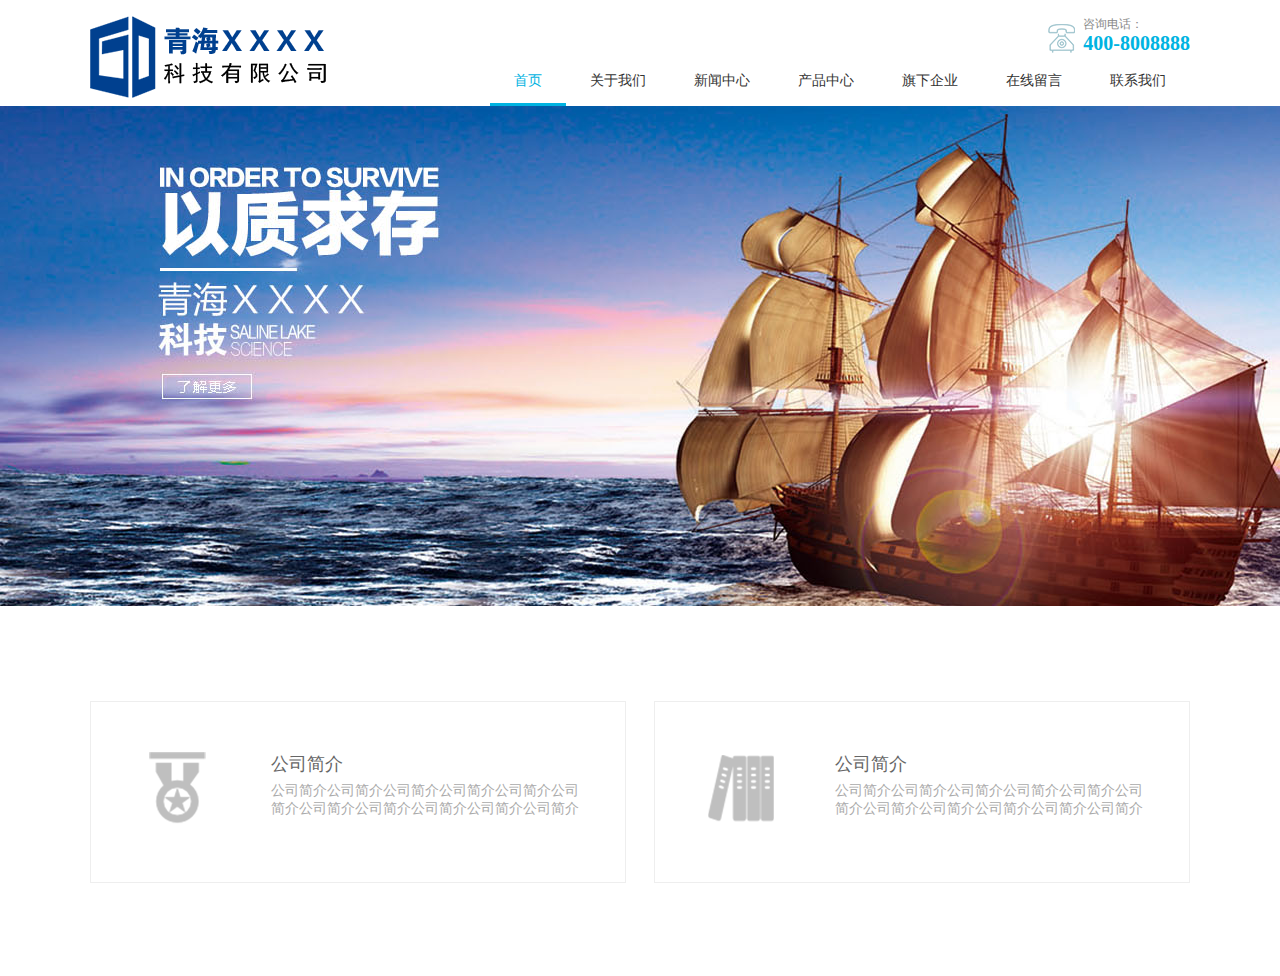
<file: index.html>
<!DOCTYPE html>
<html lang="en">
<head>
    <meta charset="UTF-8">
    <meta http-equiv="X-UA-Compatible" content="IE=edge">
    <meta name="viewport" content="width=device-width, initial-scale=1.0">
    <title>Document</title>
    <link rel="stylesheet" href="./css/index.css">

</head>
<body>
    <div  class="header">
        <a href="#" class="hd_logo"><img src="./imgs/logo.png" alt="" /></a>
        <div class="hd_tel">咨询电话：<p>400-8008888</p></div>

        <div class="hd_nav">
            <ul>
                <li class="on"><a href="#">首页</a><i></i></li>
                <li><a href="#">关于我们</a><i></i></li>
                <li><a href="#">新闻中心</a><i></i></li>
                <li><a href="#">产品中心</a><i></i></li>
                <li><a href="#">旗下企业</a><i></i></li>
                <li><a href="#">在线留言</a><i></i></li>
                <li><a href="#">联系我们</a><i></i></li>
            </ul>
        </div>            

    </div>

    <!--海报区域-->
    <div class="banner"></div>
    <!--海报区域 end-->

    <!--关于我们区域-->
<div class="about">

	<div class="box box_l">
    	<a href="#">
        	<i></i>
            <h2>公司简介</h2>
            <p>公司简介公司简介公司简介公司简介公司简介公司简介公司简介公司简介公司简介公司简介公司简介</p>
        </a>    
    </div>
    
    
    
    <div class="box box_r">
    	<a href="#">
        	<i></i>
            <h2>公司简介</h2>
            <p>公司简介公司简介公司简介公司简介公司简介公司简介公司简介公司简介公司简介公司简介公司简介</p>
        </a>    
    </div>
    
    
</div>
</body>
</html>
</file>
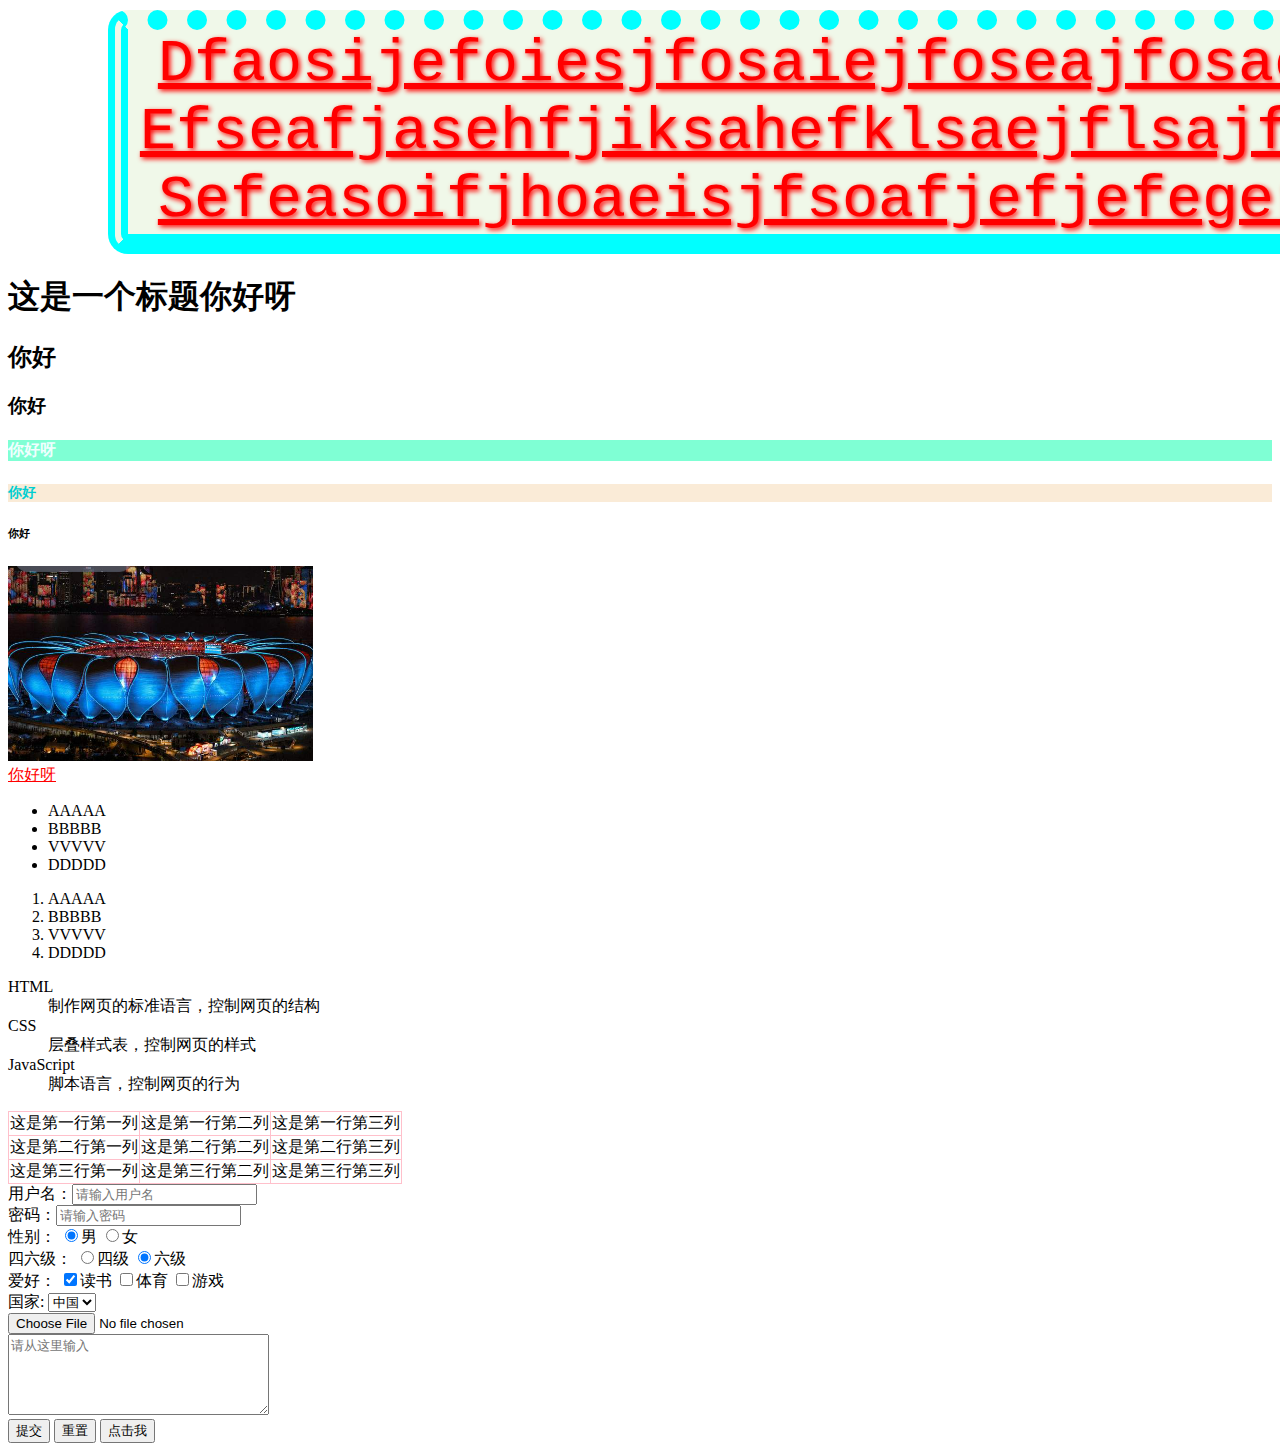
<file: a1.html>
<!DOCTYPE html>
<html lang="en">

<head>
    <meta charset="UTF-8">
    <meta name="viewport" content="width=device-width, initial-scale=1.0">
    <title>Document</title>
    <link rel="stylesheet" href="./css/style.css">
</head>

<body>
    <p>dfaosijefoiesjfosaiejfoseajfosaeijfosefj
        efseafjasehfjiksahefklsaejflsajflasfsefse
        sefeasoifjhoaeisjfsoafjefjefegerghrtdhjy
    </p>
    <h1>这是一个标题你好呀</h1>
    <h2>你好</h2>
    <h3 id="k2">你好</h3>
    <h4 class="c1">你好呀</h4>
    <h5>你好</h5>
    <h6>你好</h6>
    <img src="./imgs/图片1.png" alt="好看的图呦" title="那年秋天"><br>
    <a href="dddddd">你好呀</a>
    <ul>
        <li>AAAAA</li>
        <li>BBBBB</li>
        <li>VVVVV</li>
        <li>DDDDD</li>
    </ul>

    <ol>
        <li>AAAAA</li>
        <li>BBBBB</li>
        <li>VVVVV</li>
        <li>DDDDD</li>
    </ol>

    <dl>
        <dt>HTML</dt>
        <dd>制作网页的标准语言，控制网页的结构</dd>
        <dt>CSS</dt>
        <dd>层叠样式表，控制网页的样式</dd>
        <dt>JavaScript</dt>
        <dd>脚本语言，控制网页的行为</dd>
    </dl>
    <table border="10">
        <tr>
            <td>这是第一行第一列</td>
            <td>这是第一行第二列</td>
            <td>这是第一行第三列</td>
        </tr>
        <tr>
            <td>这是第二行第一列</td>
            <td>这是第二行第二列</td>
            <td>这是第二行第三列</td>
        </tr>
        <tr>
            <td>这是第三行第一列</td>
            <td>这是第三行第二列</td>
            <td>这是第三行第三列</td>
        </tr>
    </table>
    <form action="/login" ,method="get">
        <label for="username">用户名：</label><input type="text" name="username" id="" placeholder="请输入用户名"><br>
        <label for="password">密码：</label><input type="password" naem="password" id="" placeholder="请输入密码"><br>
        <div>
            <label for="usersex">性别：</label>
            <input type="radio" name="usersex" value="男" id="" checked=true>男
            <input type="radio" name="usersex" value="女" id="">女
        </div>
        <div>
            <label for="english">四六级：</label>
            <input type="radio" name="english" value="四级" id="">四级
            <input type="radio" name="english" value="六级" id="" checked=true>六级
        </div>
        <div>
            <label for="like">爱好：</label>
            <input type="checkbox" name="like" value="0" checked=" true" />读书
            <input type="checkbox" name="like" value="1" />体育
            <input type="checkbox" name="like" value="2" />游戏
        </div>
        <div>
            <label for="nationality">国家:</label>
            <select name="nationality">
                <option value="0" selected="true">中国</option>
                <option value="1">美国</option>
                <option value="2">英国</option>
            </select>
        </div>
        <div>
            <input type="file" name="files" /><br>
            <textarea name="brief" rows="5" cols="30" placeholder="请从这里输入"></textarea>
        </div>
        <div>
            <input type="submit" value="提交"/>
            <input type="reset" value="重置"/>
            <input type="button" value="点击我"/>
        </div>
    </form>
</body>

</html>
</file>
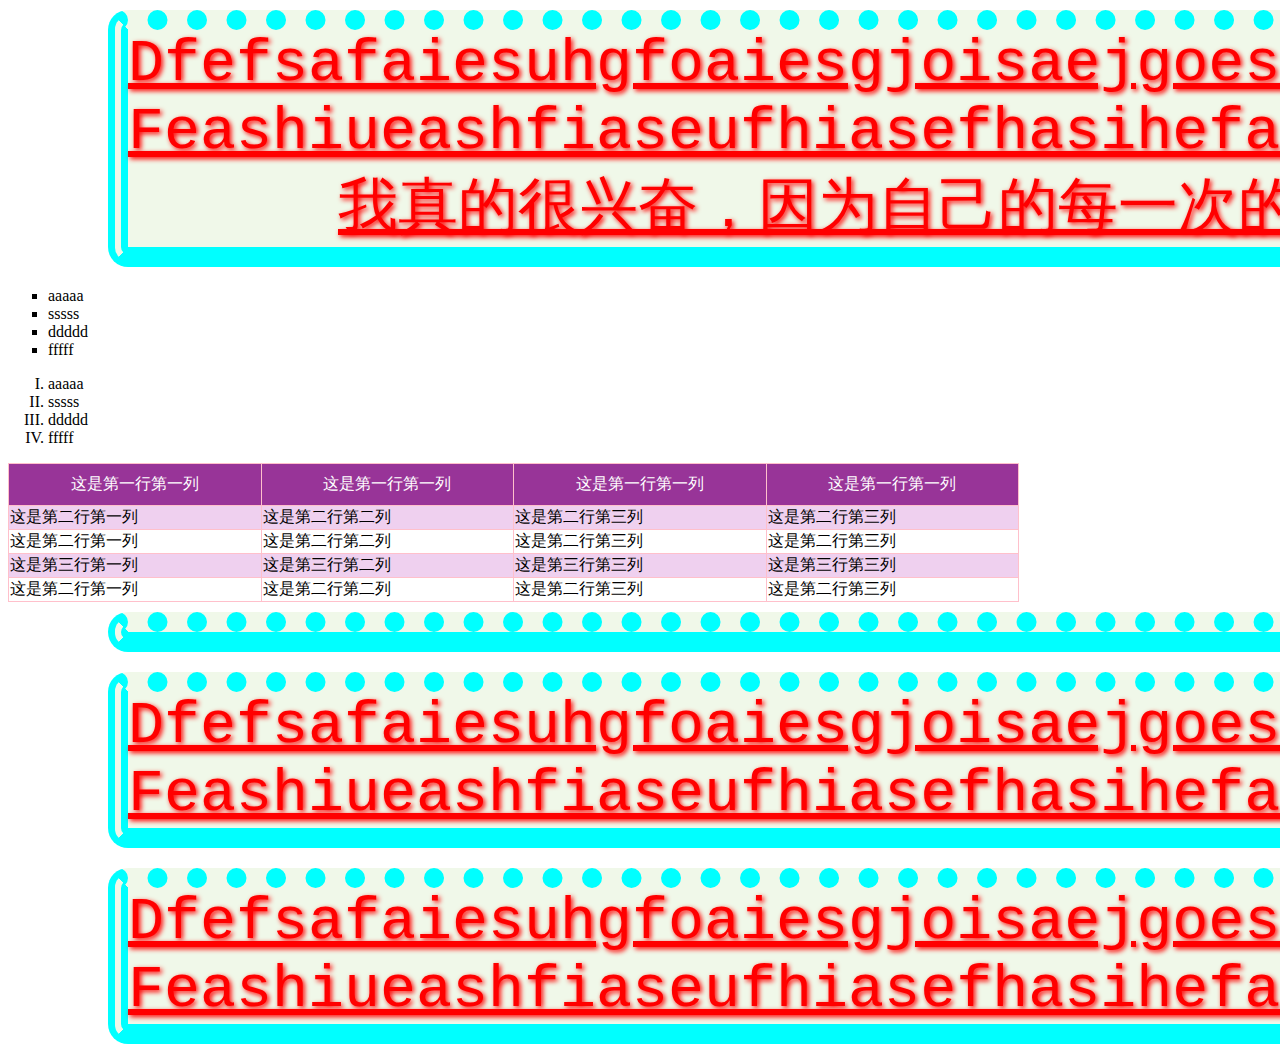
<file: a2.html>
<!DOCTYPE html>
<html lang="en">
<head>
    <meta charset="UTF-8">
    <meta name="viewport" content="width=device-width, initial-scale=1.0">
    <title>Document</title>
    <link rel="stylesheet" href="./css/style.css">
</head>
<body>
    <p>dfefsafaiesuhgfoaiesgjoisaejgoesiajgoasjgfoesajfoesfes
        feashiueashfiaseufhiasefhasihefaslefjosefjoasefsfse
        <a href="http://www.163.com/">我真的很兴奋，因为自己的每一次的进步</a>
        <br>
        <ul class="uc">
            <li>aaaaa</li>
            <li>sssss</li>
            <li>ddddd</li>
            <li>fffff</li>
        </ul>

        <ol class="ua">
            <li>aaaaa</li>
            <li>sssss</li>
            <li>ddddd</li>
            <li>fffff</li>
        </ol>
        <table class="t1">
            <tr >
                <td class="table_head">这是第一行第一列</td>
                <td class="table_head">这是第一行第一列</td>
                <td class="table_head">这是第一行第一列</td>
                <td class="table_head">这是第一行第一列</td>
            </tr>
            <tr class="td1">
                <td>这是第二行第一列</td>
                <td>这是第二行第二列</td>
                <td>这是第二行第三列</td>
                <td>这是第二行第三列</td>
            </tr>
                <td>这是第二行第一列</td>
                <td>这是第二行第二列</td>
                <td>这是第二行第三列</td>
                <td>这是第二行第三列</td>
            </tr>
            <tr class="td1">
                <td>这是第三行第一列</td>
                <td>这是第三行第二列</td>
                <td>这是第三行第三列</td>
                <td>这是第三行第三列</td>
            </tr>
            <tr>
                <td>这是第二行第一列</td>
                <td>这是第二行第二列</td>
                <td>这是第二行第三列</td>
                <td>这是第二行第三列</td>
            </tr>
        </table>

        
    </p>

    <p>dfefsafaiesuhgfoaiesgjoisaejgoesiajgoasjgfoesajfoesfes
        feashiueashfiaseufhiasefhasihefaslefjosefjoasefsfsedf
    </p>

    <p>dfefsafaiesuhgfoaiesgjoisaejgoesiajgoasjgfoesajfoesfes
        feashiueashfiaseufhiasefhasihefaslefjosefjoasefsfse
    </p>
</body>
</html>
</file>
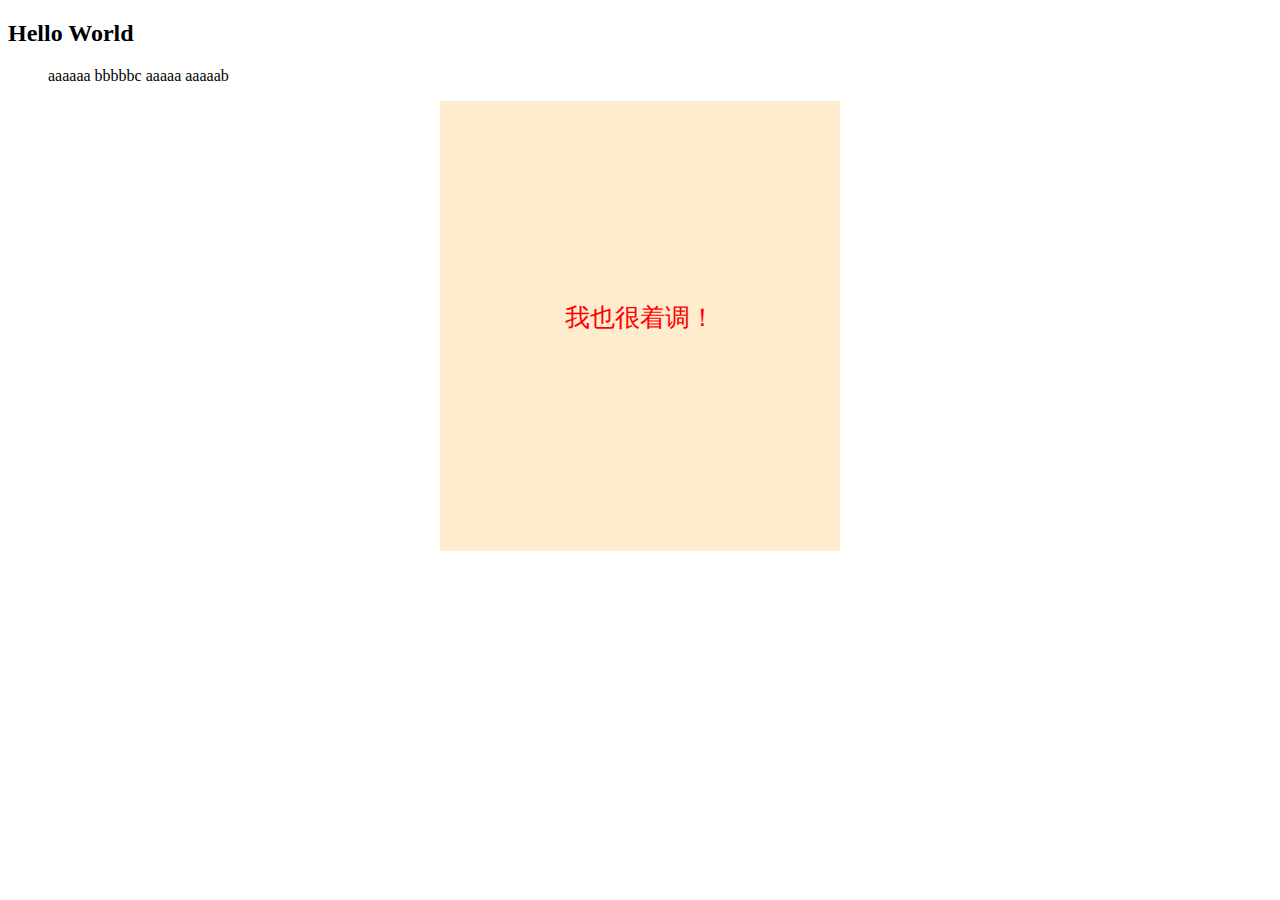
<file: a3.html>
<!DOCTYPE html>
<html lang="en">
<head>
    <meta charset="UTF-8">
    <meta name="viewport" content="width=device-width, initial-scale=1.0">
    <title>Document</title>
    <link rel="stylesheet" href="./css/a3.css">
</head>
<body>
    <h2>Hello World</h2>
    <ul>
        <li>aaaaaa</li>
        <li>bbbbbc</li>
        <li>aaaaa</li>
        <li>aaaaab</li>
    </ul>
    <div class="d1">
            我也很着调！

    </div>
</body>

</html>
</file>
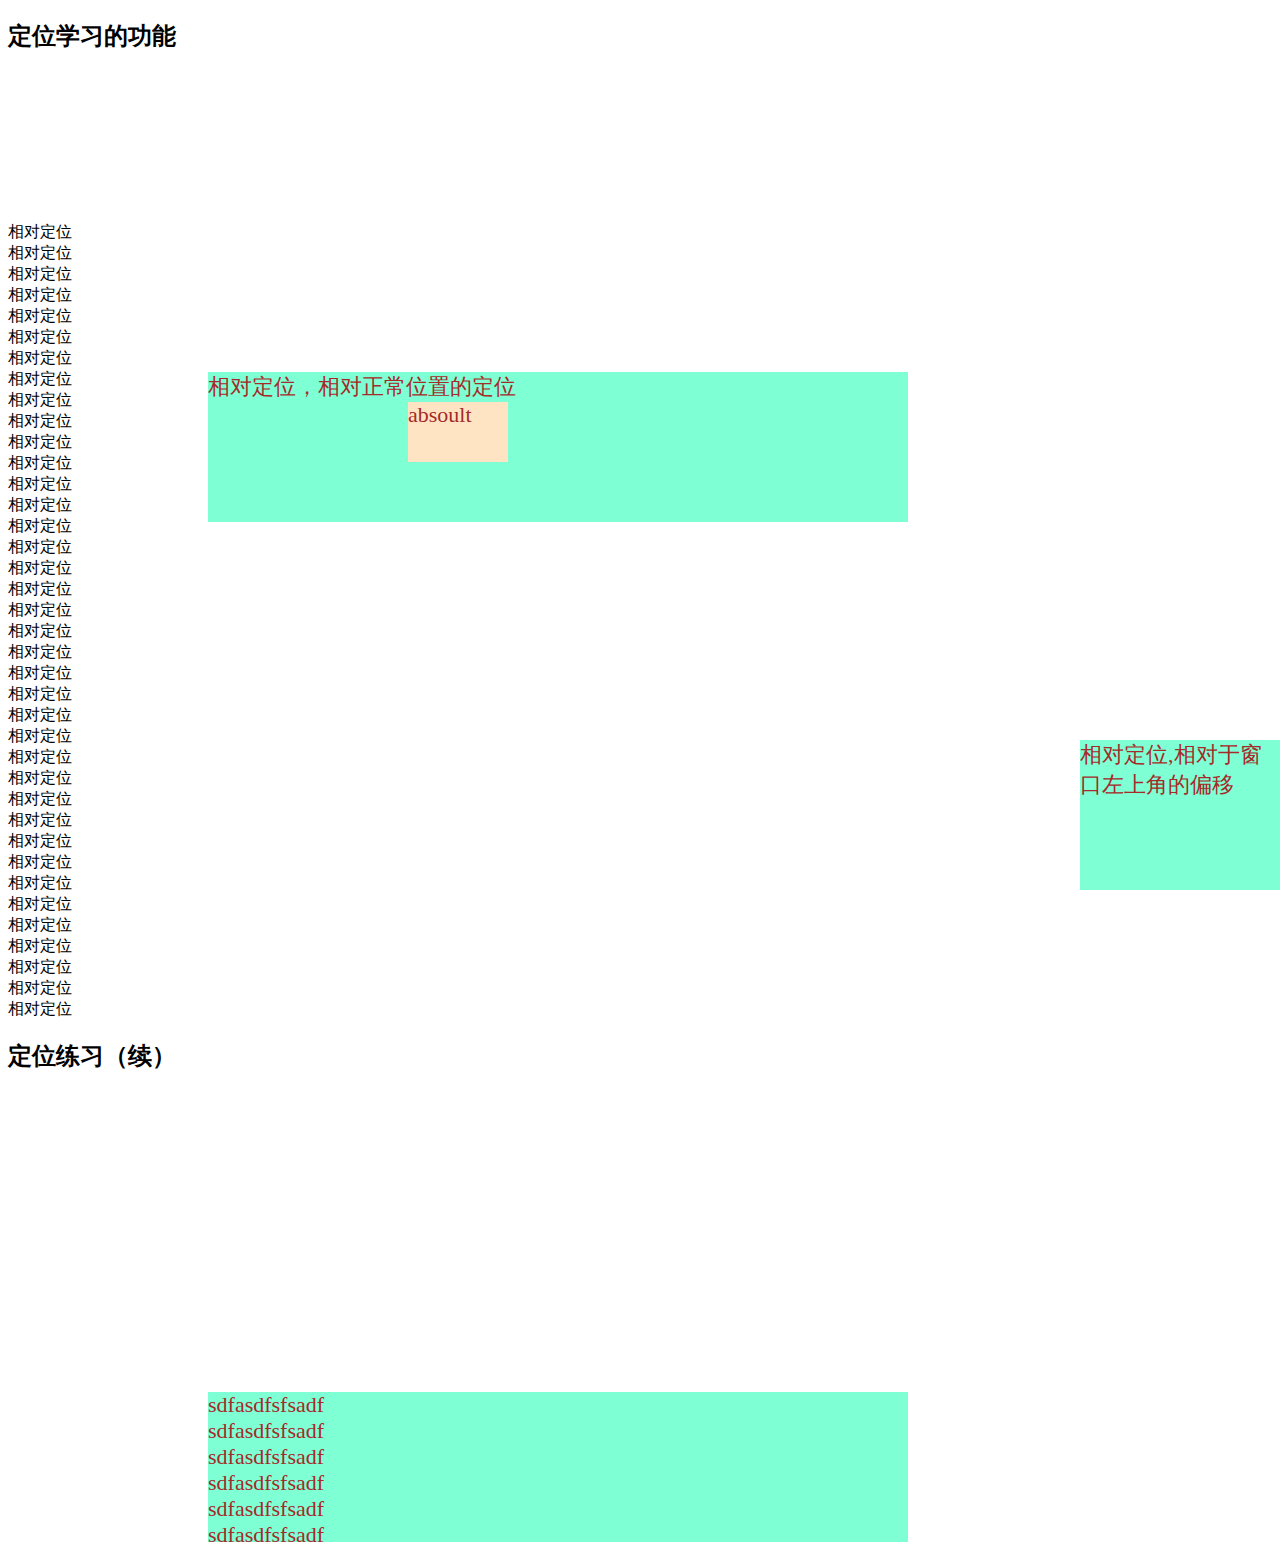
<file: a4.html>
<!DOCTYPE html>
<html lang="en">
<head>
    <meta charset="UTF-8">
    <meta name="viewport" content="width=device-width, initial-scale=1.0">
    <title>Document</title>
    <link rel="stylesheet" href="./css/a4.css">
</head>
<body>
    <h2>定位学习的功能</h2>
    <div class="d1">
        相对定位，相对正常位置的定位
        <div class="d11">
            absoult
        </div>
    </div>
    <div>
        相对定位
    </div>
    <div>
        相对定位
    </div>
    <div>
        相对定位
    </div>
    <div>
        相对定位
    </div>
    <div>
        相对定位
    </div>
    <div>
        相对定位
    </div>
    <div>
        相对定位
    </div>
    <div>
        相对定位
    </div>
    <div>
        相对定位
    </div>
    <div>
        相对定位
    </div>
    <div>
        相对定位
    </div>
    <div>
        相对定位
        
    </div>
    <div>
        相对定位
    </div>
    <div>
        相对定位
    </div>
    <div>
        相对定位
    </div>
    <div>
        相对定位
    </div>
    <div>
        相对定位
    </div>
    <div>
        相对定位
    </div>
    <div>
        相对定位
    </div>
    <div>
        相对定位
    </div>
    <div>
        相对定位
    </div>
    <div>
        相对定位
    </div>
    <div>
        相对定位
    </div>
    <div>
        相对定位
    </div>
    <div>
        相对定位
    </div>
    <div>
        相对定位
    </div>
    <div>
        相对定位
    </div>
    <div>
        相对定位
    </div>
    <div>
        相对定位
    </div>
    <div>
        相对定位
    </div>
    <div>
        相对定位
    </div>
    <div>
        相对定位
    </div>
    <div>
        相对定位
    </div>
    <div>
        相对定位
    </div>
    <div>
        相对定位
    </div>
    <div>
        相对定位
    </div>
    <div>
        相对定位
    </div>
    <div>
        相对定位
    </div>
    <div class="d2">
        相对定位,相对于窗口左上角的偏移
    </div>
    <h2>定位练习（续）</h2>
    <div class="d1">
        sdfasdfsfsadf<br>
        sdfasdfsfsadf<br>
        sdfasdfsfsadf<br>
        sdfasdfsfsadf<br>
        sdfasdfsfsadf<br>
        sdfasdfsfsadf<br>
        sdfasdfsfsadf<br>
        sdfasdfsfsadf<br>
        sdfasdfsfsadf<br>
    </div>
</body>
</html>
</file>
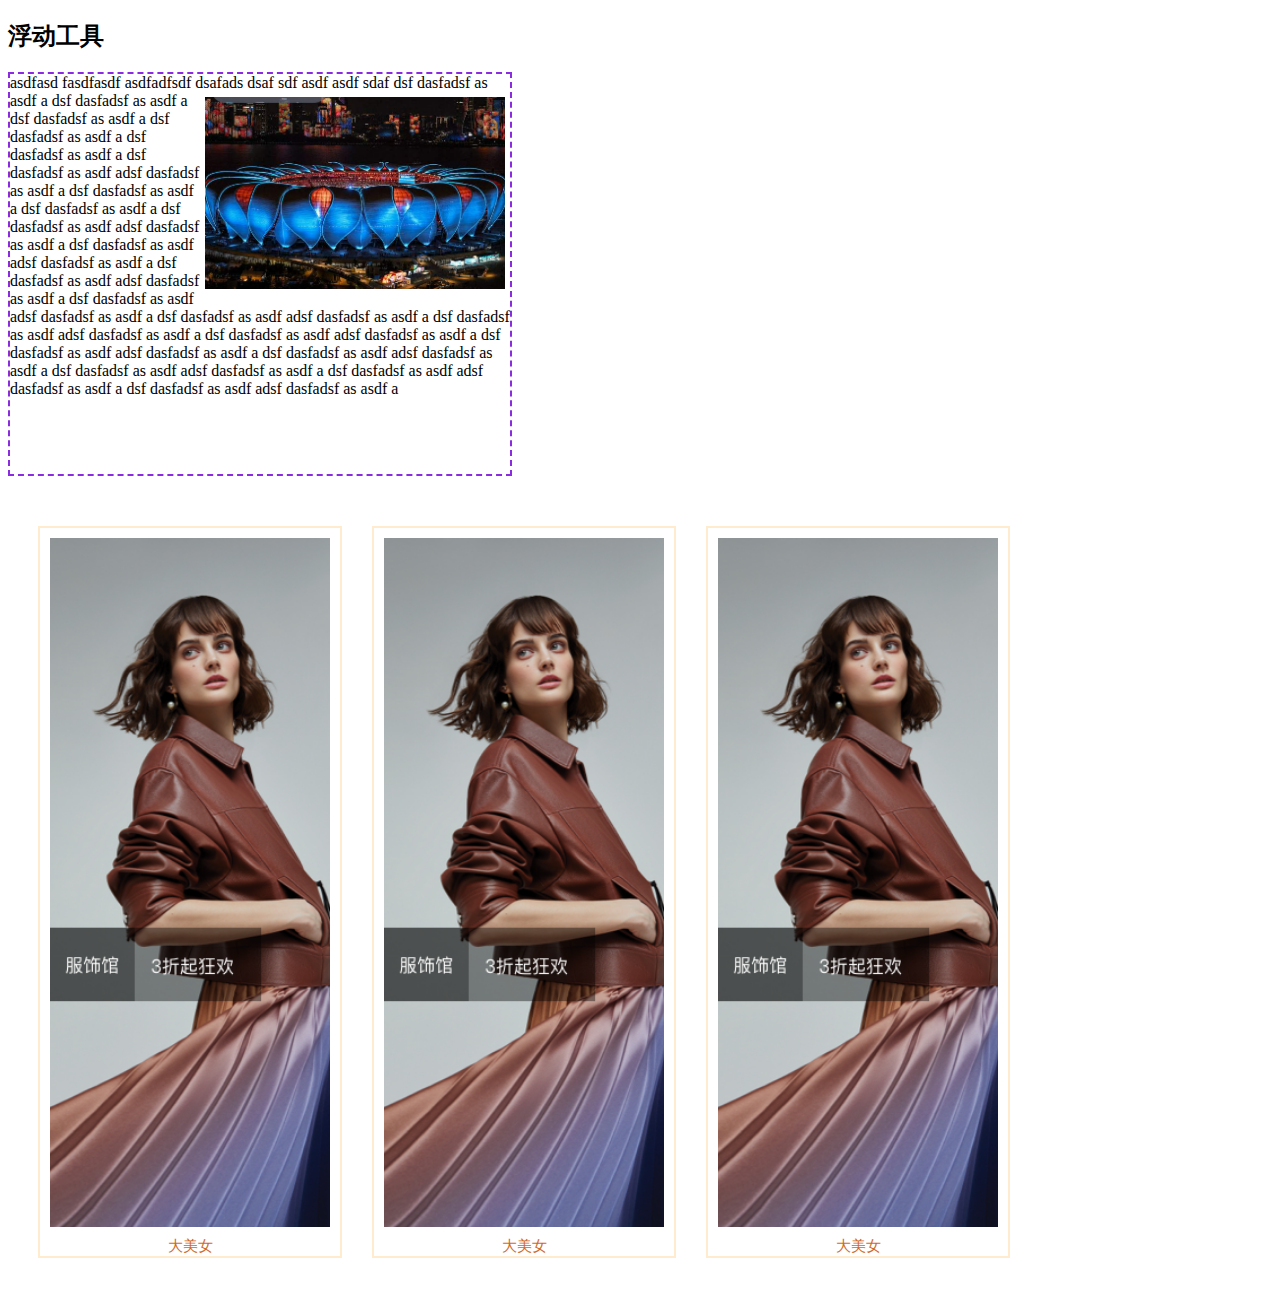
<file: a5.html>
<!DOCTYPE html>
<html lang="en">
<head>
    <meta charset="UTF-8">
    <meta name="viewport" content="width=device-width, initial-scale=1.0">
    <title>Document</title>
    <link rel="stylesheet" href="./css/a4.css">
</head>
<body>
    <h2>浮动工具</h2>
    <div class="d6">
        asdfasd fasdfasdf asdfadfsdf
        dsafads dsaf sdf asdf asdf sdaf
        dsf dasfadsf as asdf a 
        <img class="img1" src="./imgs/图片1.png" alt="">
        dsf dasfadsf as asdf a dsf dasfadsf as asdf a 
        dsf dasfadsf as asdf a dsf dasfadsf as asdf a 
        dsf dasfadsf as asdf adsf dasfadsf as asdf a 
        dsf dasfadsf as asdf a dsf dasfadsf as asdf a 
        dsf dasfadsf as asdf adsf dasfadsf as asdf a 
        dsf dasfadsf as asdf adsf dasfadsf as asdf a 
        dsf dasfadsf as asdf adsf dasfadsf as asdf a 
        dsf dasfadsf as asdf adsf dasfadsf as asdf a 
        dsf dasfadsf as asdf adsf dasfadsf as asdf a 
        dsf dasfadsf as asdf adsf dasfadsf as asdf a 
        dsf dasfadsf as asdf adsf dasfadsf as asdf a 
        dsf dasfadsf as asdf adsf dasfadsf as asdf a 
        dsf dasfadsf as asdf adsf dasfadsf as asdf a 
        dsf dasfadsf as asdf adsf dasfadsf as asdf a 
        dsf dasfadsf as asdf adsf dasfadsf as asdf a 
        dsf dasfadsf as asdf adsf dasfadsf as asdf a 

    </div>
    <div class="t1">
        <img class="img2" src="./imgs/背景1.png" alt="">大美女
        
    </div>
    <div class="t1">
        <img class="img2" src="./imgs/背景1.png" alt="">大美女
        
    </div>
    <div class="t1">
        <img class="img2" src="./imgs/背景1.png" alt="">大美女
        
    </div>
</body>
</html>
</file>
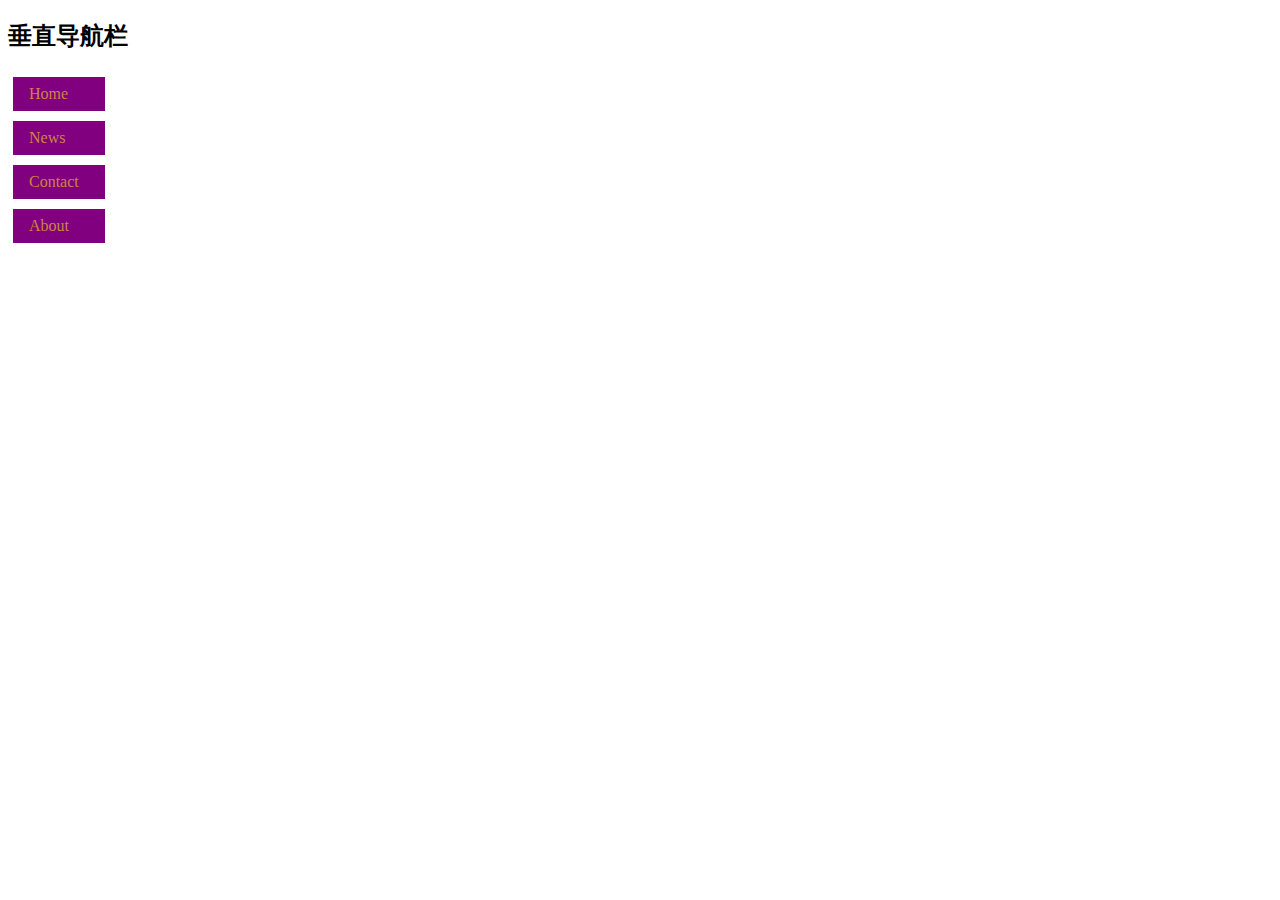
<file: a6.html>
<!DOCTYPE html>
<html lang="en">
<head>
    <meta charset="UTF-8">
    <meta name="viewport" content="width=device-width, initial-scale=1.0">
    <title>Document</title>
    <link rel="stylesheet" href="./css/a6.css">
</head>
<body>
    <h2>垂直导航栏</h2>
    <ul>
        <li><a href="index.asp">Home</a></li>
        <li><a href="news.asp">News</a></li>
        <li><a href="contact.asp">Contact</a></li>
        <li><a href="about.asp">About</a></li>
      </ul>
</body>
</html>
</file>
<file: css/index.css>
a,b,big,body,dd,del,div,dl,dt,em,font,form,h1,h2,h3,h4,h5,h6,html,i,iframe,
img,ins,label,li,ol,p,pre,small,span,strong,u,ul{margin:0;padding:0}

body{ font-family:"微软雅黑", "宋体"}
a{ text-decoration:none;}
img{ border:none;}
ul,ol{ list-style:none;}

.header{ width:1100px; height:106px; margin:0 auto; position:relative;}
.hd_logo{ position:absolute; top:16px;left:0}

.hd_tel{ position:absolute; top:16px;right:0; font-size:12px;color:#888; 
    background:url(../imgs/icon_bg.png) no-repeat left 8px ; padding-left:35px;}
.hd_tel p{ font-size:20px; color:#00b3e1; font-weight:900; line-height:1em;}

.hd_nav{  height:50px; position:absolute; bottom:0;right:0}
.hd_nav li{ float:left; position:relative;}
.hd_nav li a{ display:block; line-height:50px; padding:0 24px; font-size:14px; color:#333;}
.hd_nav li i{ display:block; width:0%; height:3px; background:#00b3e1; position:absolute; 
    bottom:0; left:50%; transition:0.3s;}

.hd_nav li.on a,.hd_nav li:hover a{color:#00b3e1}
.hd_nav li.on i,.hd_nav li:hover i{ left:0; width:100%;}

.banner{ width:100%; height:500px; background:url(../imgs/banner1.jpg) no-repeat center}


.about{ width:1100px; height:180px; margin:95px auto;}
.about .box{ width:534px; height:180px; border:1px solid #eee; position:relative; transition:0.3s;}
.about .box:hover{ background:#00408f; border:1px solid #00408f;}
.about .box_l{ float:left;}
.about .box_r{ float:right;}

.about .box i{ display:block; width:72px; height:72px;  position:absolute; 
    top:50px; left:50px; background:url(../imgs/icon_bg.png) no-repeat}
.about .box_l i{ background-position:left -29px;}
.about .box_l:hover i{background-position:left -101px;}
.about .box_r i{ background-position:left -173px;}
.about .box_r:hover i{background-position:left -245px;}


.about .box h2{ position:absolute; top:50px; left:180px; font-size:18px; color:#666; font-weight:100}
.about .box p{ position:absolute; top:80px; left:180px; font-size:14px; color:#aaa; width:320px;}
.about .box:hover h2{ color:#fff;}
.about .box:hover p{ color:#a1aec8;}
</file>
<file: css/style.css>
/* 也可以使用在线字库 */

p {
    color: red;
    font-size: 60px;
    text-align: center;
    text-decoration: underline;
    text-transform: capitalize;
    text-shadow: 2px 2px 5px red;
    font-family: "Brush Script MT", "Courier New", monospace;
    font-weight: normal;

    background-color: rgb(204, 231, 181,0.3);
    width: 1500px;

    /* background-image: url(../imgs/背景1.png);
    background-repeat: repeat-x; */


    border-width: 20px;
    border-style: dotted dashed solid double;
    border-color: aqua;
    border-radius: 20px;


    /* overflow: hidden; */
    /* 阻止内容溢出 */
    /* word-wrap: break-word; s*/
    /* 自动换行 */
    padding-right: 100px;


    margin-left: 100px;
    margin-top: 10px;
    margin-bottom: 20px;
}

h5 {
    color: #00ced1;
    font-size: 14px;
    background-color: antiquewhite;
}

#k1 {
    /*对id进行css样式渲染*/
    color: azure;
    font-size: 16px;
    background-color: aquamarine;
}

.c1 {
    /*对class进行css样式渲染*/
    color: azure;
    font-size: 16px;
    background-color: aquamarine;
}
a:link{
    color: red;
}

a:visited{
    color:green;
}

a:hover{
    color: aquamarine;
}

a:active{
    color:blue;
}
.uc{
    list-style-type: square;
}
.ua{
    list-style-type: upper-roman;
}
table,th,td{
    border:1px solid pink;
    border-collapse: collapse;
}
.table_head{
    background-color: #983498;
    color: #ffff;
    text-align: center;
    padding: 1%;
}
.td1{
    background-color: rgb(239, 208, 239);
}
.t1{
    width: 80%;
}
tr:hover{
    background-color: chocolate;
}
</file>
<file: css/a3.css>
li{
    display:inline
}
.d1{
    width: 400px;
    height: 250px;
    background-color: blanchedalmond;
    color: red;
    margin: auto;
    font-size: 25px;
    text-align: center;
    padding-top: 200px;
    font-weight: 600px;
}
</file>
<file: css/a4.css>
.d1{
    width: 700px;
    height: 150px;
    background-color: aquamarine;
    color: brown;
    font-size: 22px;
    position: relative;
    top: 300px;
    left: 200px;
    overflow: auto;
}
.d2{
    width: 200px;
    height: 150px;
    background-color: aquamarine;
    color: brown;
    font-size: 22px;
    position: fixed;
    bottom: 10px;
    right: 0px;
}
.d11{
    width: 100px;
    height: 60px;
    background-color: bisque;
    position: absolute;
    left: 200px;
    right: 100px;

}
.d6{
    width: 500px;
    height: 400px;
    border-width: 2px;
    border-style: dashed;
    border-color: blueviolet;
}
.img1{
    width: 300px;
    float: right;  
    margin: 5px; 
}
.img2{
    width: 280px;
    float: left;
    margin: 10px;
}
.t1{
    width: 300px;
    float: left;
    margin-left: 30px;
    margin-top: 50px;
    margin-bottom: 50px;
    text-align: center;
    font-size: 15px;
    color: chocolate;
    border-width: 2px;
    border-style: solid;
    border-color: blanchedalmond;
}
</file>
<file: css/a6.css>
ul {
    list-style-type: none; 
    margin: 0;
    padding: 0;

  }

li a{
    display: block;
    color: peru;
    width:60px;
    text-decoration: none;
    background-color:purple;
    padding: 8px 16px;
  }

  li{
    padding: 5px;
  }
</file>
